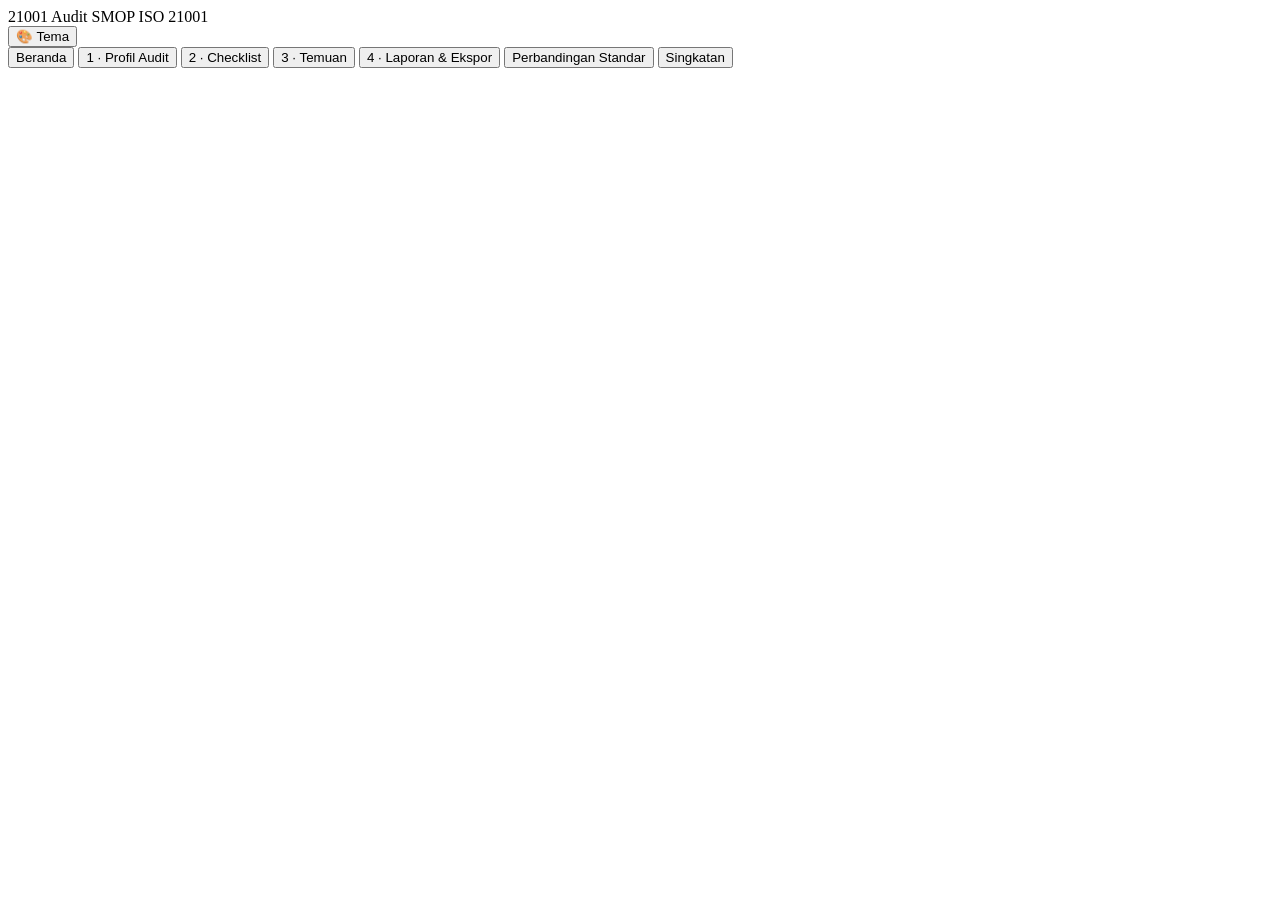
<file: src/index.html>
<!doctype html>
<html lang="id">
<head>
<meta charset="utf-8">
<meta name="viewport" content="width=device-width, initial-scale=1">
<title>Audit ISO 21001</title>
<script>
/* terapkan tema sedini mungkin agar tidak berkedip */
(function(){
  var ui = {}; try { ui = JSON.parse(localStorage.getItem('iso21001_audit_ui_v1') || '{}') || {}; } catch (e) {}
  var m = ui.themeMode || 'light';
  if (m === 'auto') m = (window.matchMedia && matchMedia('(prefers-color-scheme: dark)').matches) ? 'dark' : 'light';
  document.documentElement.setAttribute('data-theme', m);
  document.documentElement.setAttribute('data-accent', ui.accent || 'navy');
})();
</script>
<style>
/*__CSS__*/
</style>
</head>
<body>
<div class="app">
  <header class="top">
    <div class="top-row">
      <div class="brand"><span class="logo">21001</span> Audit SMOP ISO 21001</div>
      <div class="cur" id="cur"></div>
      <div class="saved" id="saved"></div>
      <div class="theme-wrap">
        <button class="theme-btn" id="themeBtn" aria-haspopup="true" aria-expanded="false" title="Ubah tema tampilan">🎨 Tema</button>
        <div class="theme-pop hidden" id="themePop" role="dialog" aria-label="Pilihan tema"></div>
      </div>
    </div>
    <nav class="tabs">
      <button class="tab" data-view="home">Beranda</button>
      <button class="tab" data-view="profil">1 · Profil Audit</button>
      <button class="tab" data-view="checklist">2 · Checklist</button>
      <button class="tab" data-view="site" hidden>2b · Per Site</button>
      <button class="tab" data-view="temuan">3 · Temuan</button>
      <button class="tab" data-view="laporan">4 · Laporan &amp; Ekspor</button>
      <button class="tab" data-view="beda">Perbandingan Standar</button>
      <button class="tab" data-view="singkatan">Singkatan</button>
    </nav>
  </header>
  <main id="main"></main>
</div>
<div id="printArea"></div>
<div class="toast" id="toast"></div>
<script>
/*__DATA__*/
</script>
<script>
/*__GUIDE__*/
</script>
<script>
/*__APP__*/
</script>
</body>
</html>
</file>
